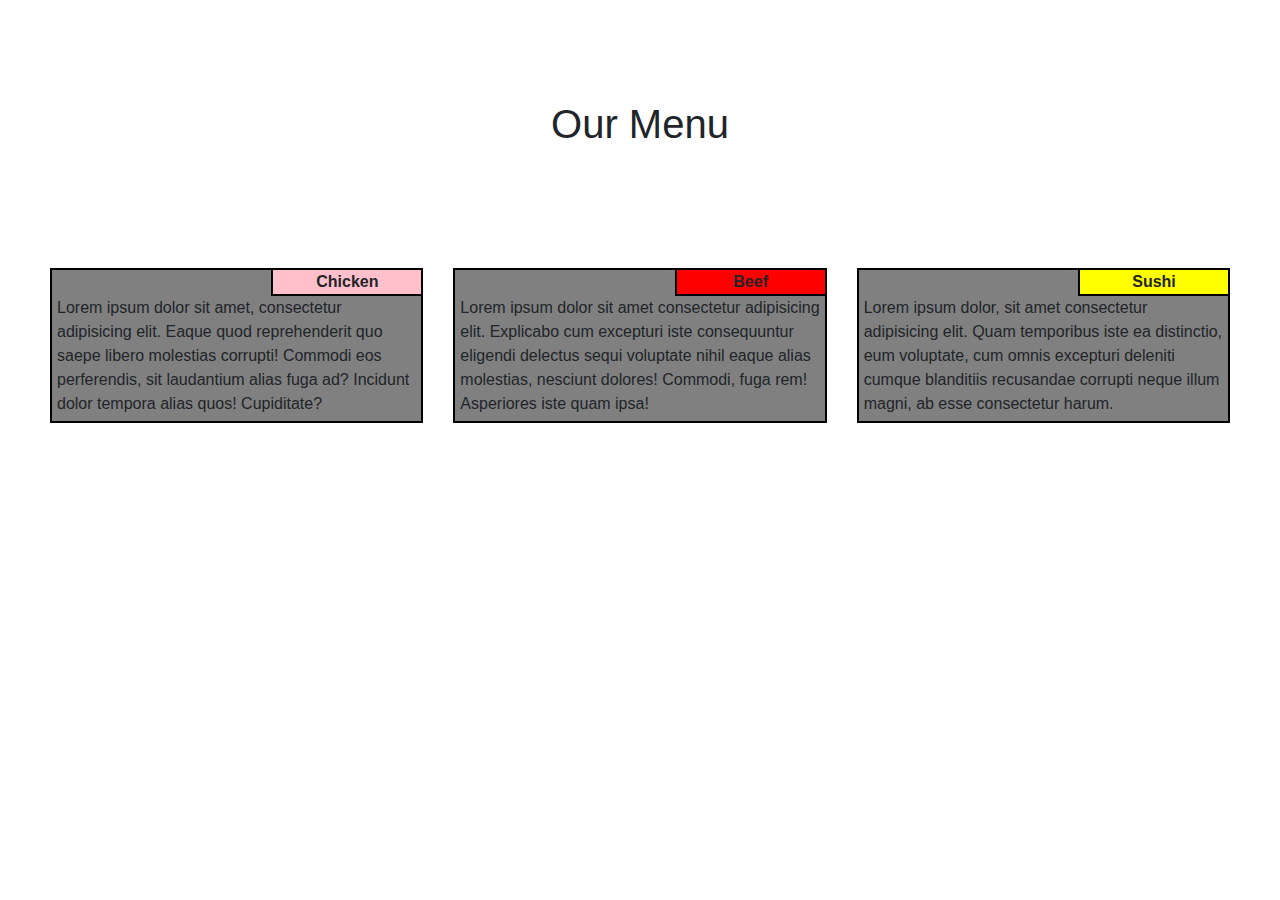
<file: index.html>
<!DOCTYPE html>
<html lang="en">
<head>
    <meta charset="UTF-8">
    <meta name="viewport" content="width=device-width, initial-scale=1.0">
    <title>Food Menu</title>
    <link rel="stylesheet" href="bootstrap-4.5.0-dist\css\bootstrap-grid.min.css">
    <link rel="stylesheet" href="bootstrap-4.5.0-dist\css\bootstrap-grid.css">
    <link rel="stylesheet" href="bootstrap-4.5.0-dist\css\bootstrap.css">
    <link rel="stylesheet" href="style.css">
</head>
<body>
    <div class="container-fluid">   
        <h1 class="text-center">Our Menu</h1>
        <div class="row">
            <div class="col-lg-4 col-md-6 col-sm-12">
                <section id="Chicken">
                    <div class="label " id="label1">Chicken</div>
                    <div class="text">
                        Lorem ipsum dolor sit amet, consectetur adipisicing elit. Eaque quod reprehenderit quo saepe libero molestias corrupti! Commodi eos perferendis, sit laudantium alias fuga ad? Incidunt dolor tempora alias quos! Cupiditate?
                    </div>
                </section>
            </div>
            <div class="col-lg-4 col-md-6 col-sm-12">
                <section id="Beef">
                    <div class="label" id="label2">Beef</div>
                    <div class="text">
                        Lorem ipsum dolor sit amet consectetur adipisicing elit. Explicabo cum excepturi iste consequuntur eligendi delectus sequi voluptate nihil eaque alias molestias, nesciunt dolores! Commodi, fuga rem! Asperiores iste quam ipsa!
                    </div>
                </section>
            </div>
            <div class="col-lg-4 col-md-12 col-sm-12">
                <section id="Sushi">
                    <div class="label" id="label3">Sushi</div>
                    <div class="text">
                        Lorem ipsum dolor, sit amet consectetur adipisicing elit. Quam temporibus iste ea distinctio, eum voluptate, cum omnis excepturi deleniti cumque blanditiis recusandae corrupti neque illum magni, ab esse consectetur harum.
                    </div>

                </section>
            </div>
        </div>
    </div>    
</body>
</html>
</file>
<file: style.css>
*{
    box-sizing: border-box;
}
h1{
    margin-bottom: 100px;
    margin-top: 100px;
    
}
.row{
    
    margin:20px;
    overflow: auto;
}
#Chicken,#Beef,#Sushi{
    background-color: grey;
    border: 2px solid black;
    margin-top: 20px;
    
}
.label{
    border-bottom: 2px solid black;
    border-left: 2px solid black;
    text-align: center;
    /*float: right;*/
    width: 150px;
    padding: 0px;
    float: right;
    font-weight: bold ;

}

#label1{
    background-color: pink;
}
#label2{
    background-color: red;
}
#label3{
    background-color: yellow;
}
.text{
    padding: 0px 5px 5px 5px;
    clear: right;
}
</file>
